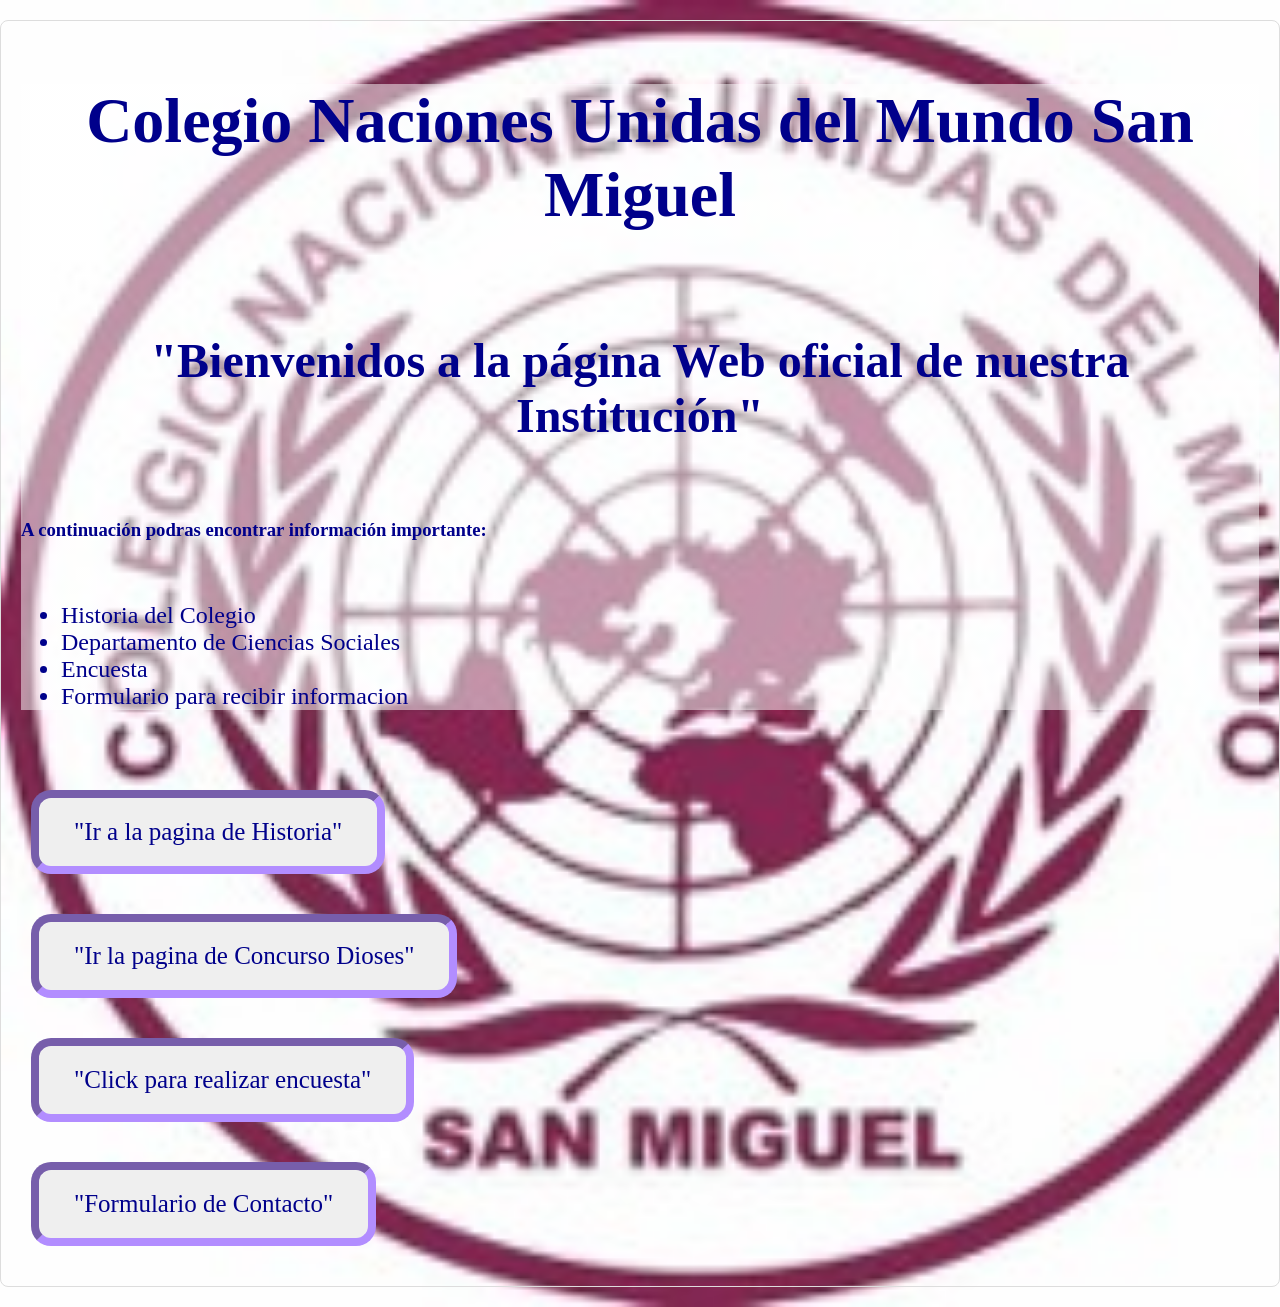
<file: index.html>
<!DOCTYPE html>
<html>
<head>
	<meta charset="utf-8">
	<meta name="viewport" content="width=device-width, initial-scale=1">
	<link rel="stylesheet"  href="vista/estilo/estilo.css">
	<title>Cnum</title>
</head>
<body>
	<div class="contenedor-con-fondo">
	<center>
	<div class="h1_titulo1_">
	<h1 class="h1__titulo1__">Colegio Naciones Unidas del Mundo San Miguel</h1>
</div>
	<br>
	<div class="h2_titulo2_">
	<h2 class="h2__titulo2__">"Bienvenidos a la página Web oficial de nuestra Institución"</h2>
</div>
</center>
	<br>
	<div class="h3_titulo3_">
	<h3 class="h3__titulo3__">A continuación podras encontrar información importante:</h3>
</div>
	<br>
	<div class="ul-">
	<ul class="_ul_">
		<li><a>Historia del Colegio</a></li>
		<li><a>Departamento de Ciencias Sociales</a></li>
		<li><a>Encuesta</a></li>
		<li><a>Formulario para recibir informacion</a></li>
	</ul>
	</div>
	</div>
<br>
	
<br>
<a href="vista/historia/historia.html"><button type="button">"Ir a la pagina de Historia"</button></a>
<br>
<a href="vista/Sociales/concurso.html"><button type="button">"Ir la pagina de Concurso Dioses"</button></a>
<br>
<a href="vista/encuesta/encuesta.html"><button type="button">"Click para realizar encuesta"</button></a>
<br>
<a href="vista/formularios/formularios.html"><button type="button">"Formulario de Contacto"</button></a>
<br>
</body>
</html>
</file>
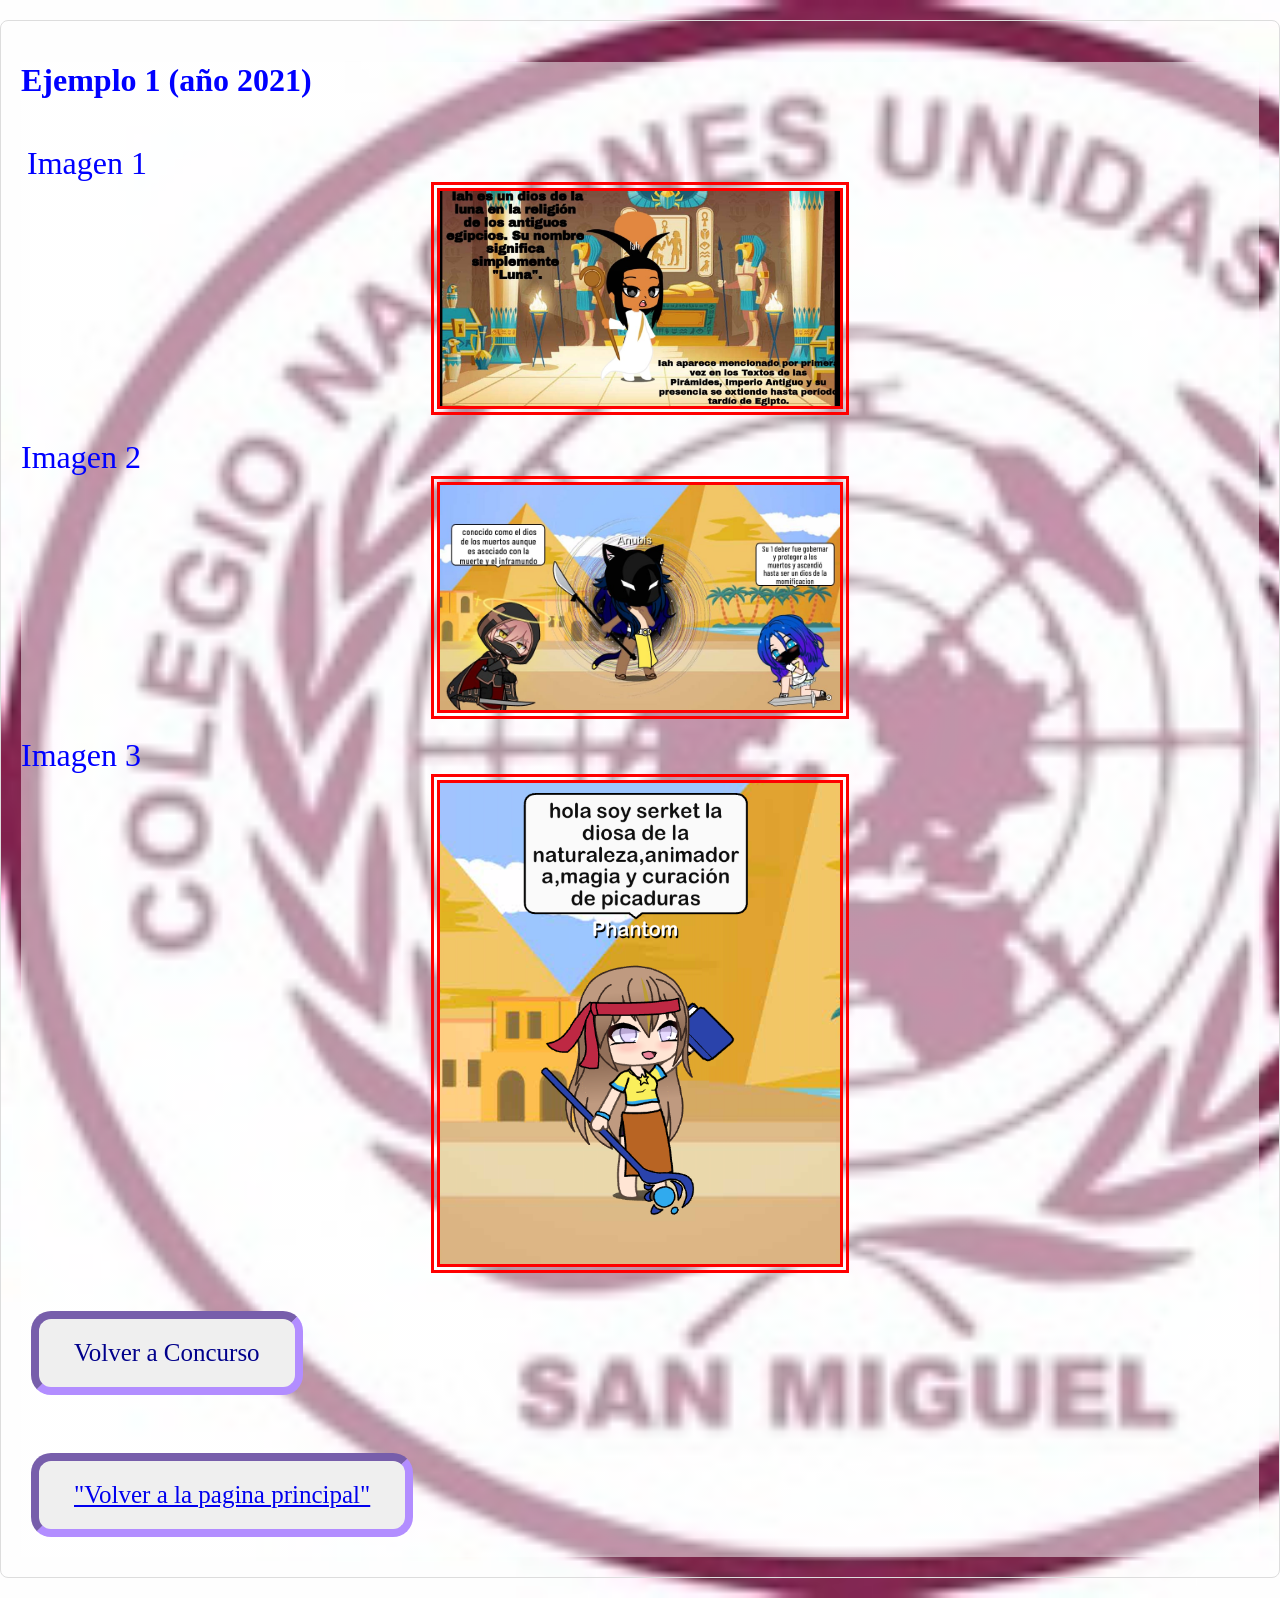
<file: vista/ejemplos/ejemplo1.html>
<!DOCTYPE html>
<html>
<head>
	<meta charset="utf-8">
	<meta name="viewport" content="width=device-width, initial-scale=1">
	<link rel="stylesheet" type="text/css" href="/vista/estilo/estilo.css">
	<title>ejemplos</title>
</head>
<body>
<div class="contenedor-con-fondo">
<h1 class="Ejemplo1">Ejemplo 1 (año 2021)</h1>
<br>
<div class="imagen1">Imagen 1
<img src="/vista/multimedial/malenaRothen.jpg">
</div>
<br>
<div class="imagen2">Imagen 2
<img src="/vista/multimedial/moraEugeni.jpg">
</div>
<br>
<div class="imagen3">Imagen 3
<img src="/vista/multimedial/valentinaSalinas.png">
</div>
<br>

<a href="/vista/Sociales/concurso.html"><button type="button">Volver a Concurso</button></a>
<br>
<br>
<a href="/cnum-actividades-practica/index.html"><button type="button">"Volver a la pagina principal"</a></button>
</div>
</body>
</html>
</file>
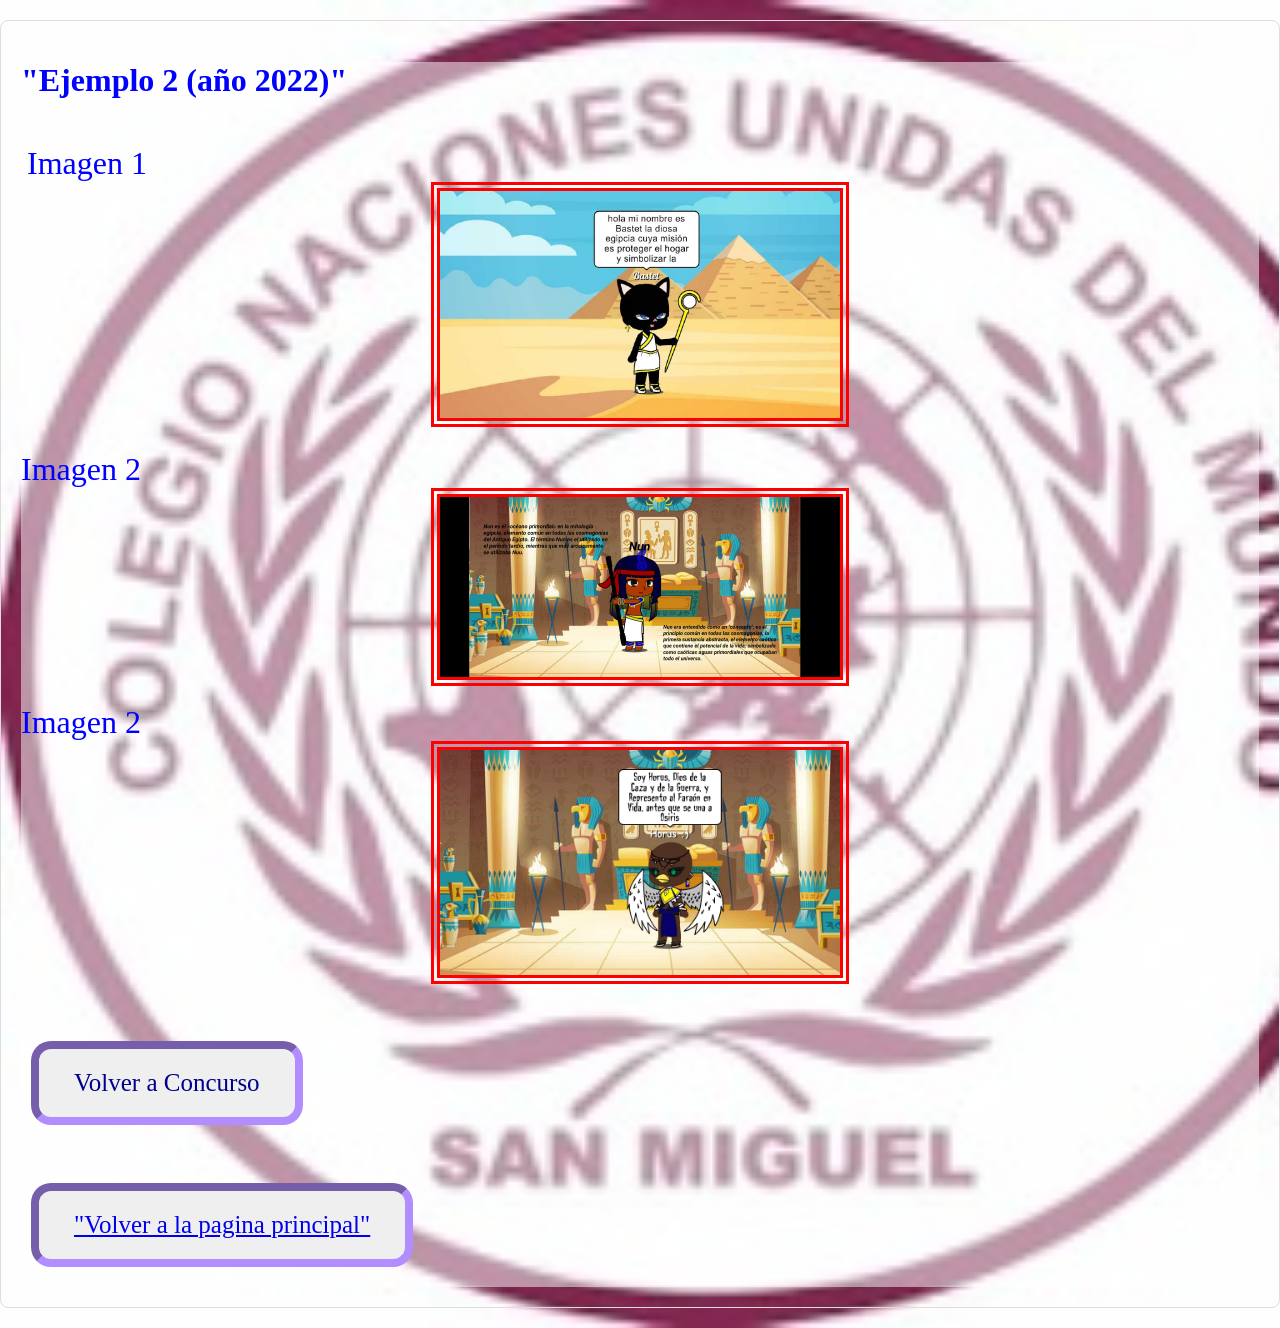
<file: vista/ejemplos/ejemplo2.html>
<!DOCTYPE html>
<html>
<head>
	<meta charset="utf-8">
	<meta name="viewport" content="width=device-width, initial-scale=1">
	<link rel="stylesheet" type="text/css" href="../estilo/estilo.css">
	<title>ejemplos</title>
</head>
<body>	
<div class="contenedor-con-fondo">
<h1 class="Ejemplo1">"Ejemplo 2 (año 2022)"</h1>
<br>
<div class="imagen1">Imagen 1
<img src="../multimedial/antonellaBustos.jpg">
</div>
<br>
<div class="imagen2">Imagen 2
<img src="../multimedial/agostinaLazcano.png">
</div>
<br>
<div class="imagen3">Imagen 2
<img src="../multimedial/luzDiaz.jpg">
<br>
</div>
<a href="../Sociales/concurso.html"><button type="button">Volver a Concurso</button></a>
<br>
<br>
<a href="../../index.html"><button type="button">"Volver a la pagina principal"</a></button>
</div>
</body>
</html>
</file>
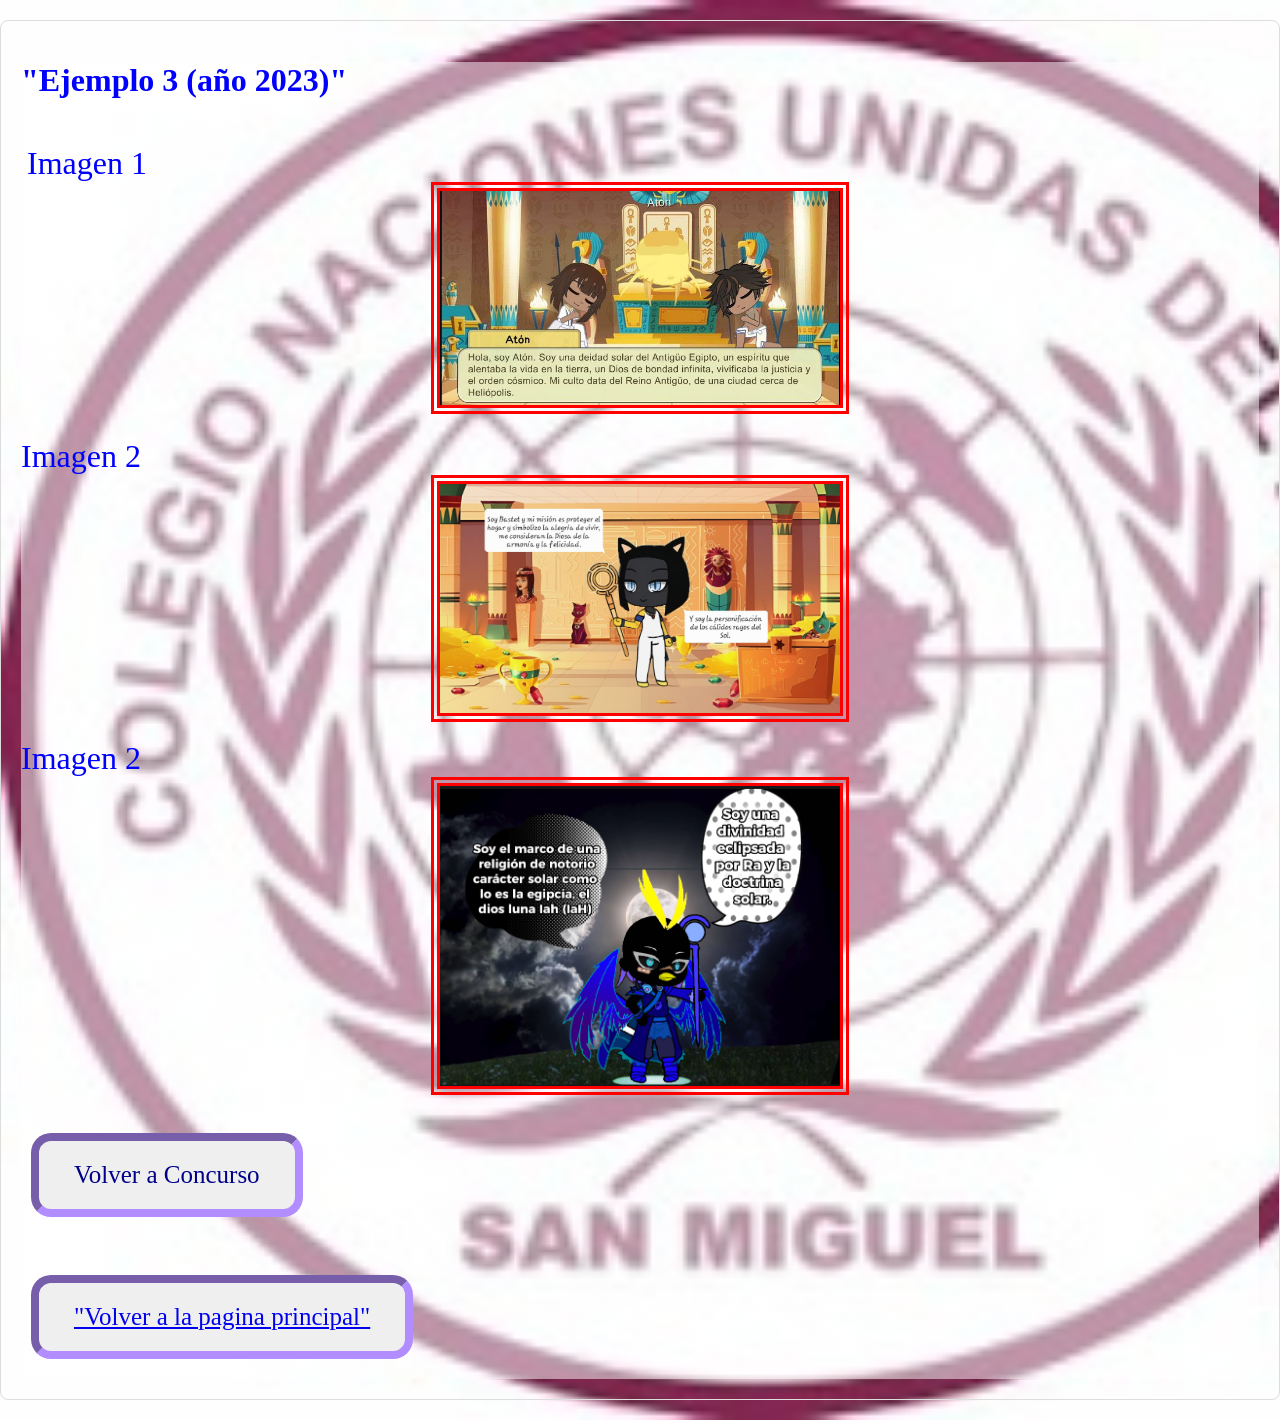
<file: vista/ejemplos/ejemplo3.html>
<!DOCTYPE html>
<html>
<head>
	<meta charset="utf-8">
	<meta name="viewport" content="width=device-width, initial-scale=1">
	<link rel="stylesheet" type="text/css" href="../estilo/estilo.css">
	<title>	Ejemplos</title>
</head>
<body>
<div class="contenedor-con-fondo">
<h1 class="Ejemplo1">"Ejemplo 3 (año 2023)"</h1>
<br>
<div class="imagen1">Imagen 1
<img src="../multimedial/avalosJazmin.jpg">
</div>
<br>
<div class="imagen2">Imagen 2
<img src="../multimedial/barrazaValentina.jpg">
</div>
<br>
<div class="imagen3">Imagen 2
<img src="../multimedial/esparzaSanti.png">
</div>
<br>
<a href="../Sociales/concurso.html"><button type="button">Volver a Concurso</button></a>
<br>
<br>
<a href="../../index.html"><button type="button">"Volver a la pagina principal"</a></button>
</div>
</body>
</html>
</file>
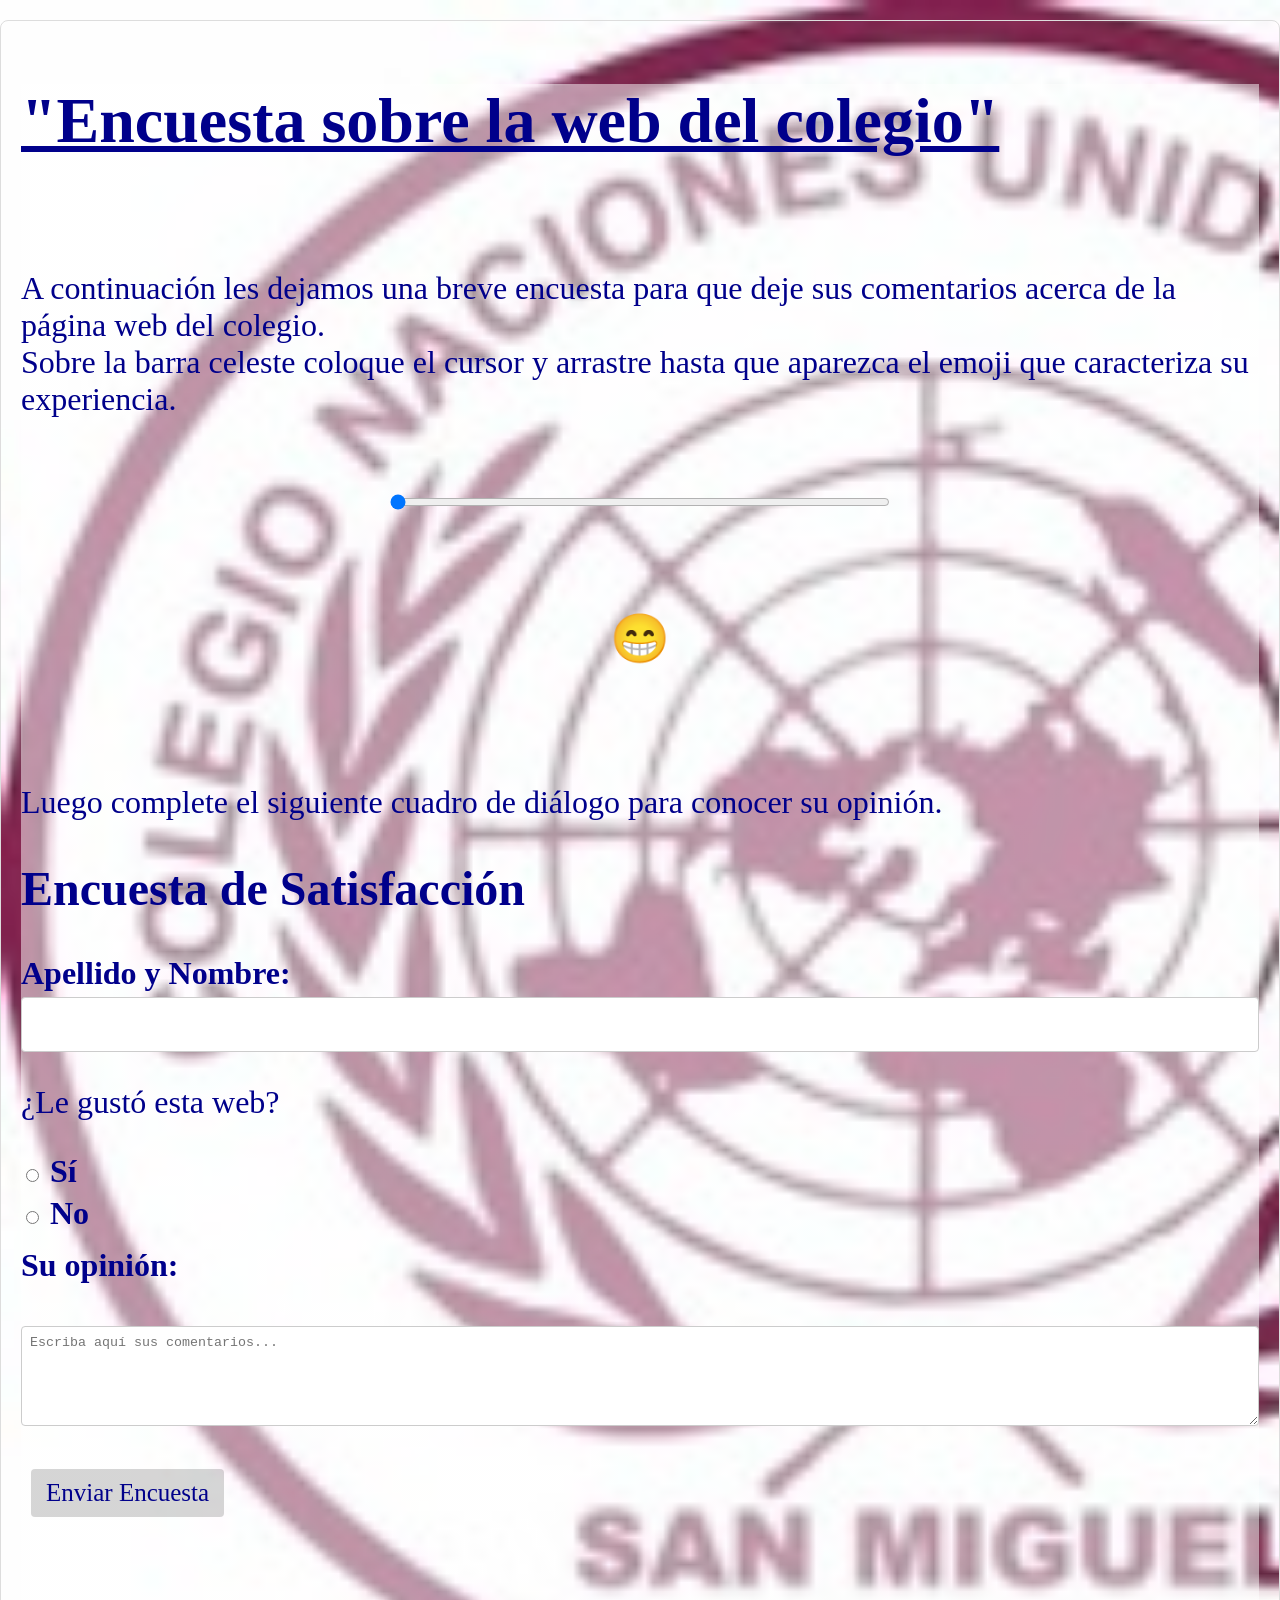
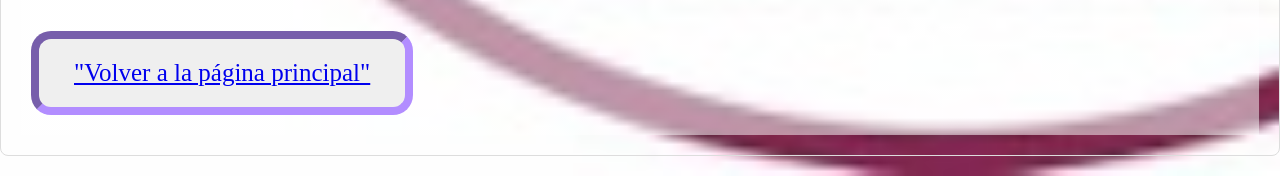
<file: vista/encuesta/encuesta.html>
<!DOCTYPE html>
<html lang="es">
<head>
	<meta charset="utf-8">
	<meta name="viewport" content="width=device-width, initial-scale=1">
	<link rel="stylesheet" type="text/css" href="../estilo/estilo.css">
	<title>Encuesta</title>
</head>
<body>
<div class="contenedor-con-fondo">
<div class="h1_titulo1_">
<h1 class="h1__titulo1__"><u>"Encuesta sobre la web del colegio"</u></h1>
<br>
<div class="contenedor_parrafo">
<p class="contenedor_parrafo_p">
A continuación les dejamos una breve encuesta para que deje sus comentarios acerca de la página web del colegio.
<br> Sobre la barra celeste coloque el cursor y arrastre hasta que aparezca el emoji que caracteriza su experiencia.
<center>
<label>
<div class="big-emoji">
<input class="big-slider" type="range" min="0" max="4" value="0" oninput="emoji.innerText = 
['🥲', '😒', '😐', '🙂', '😁'] [this.value]">
<p id="emoji">😁</p>
</label>
</center>
</div>
<br>
<div class="contenedor_parrafo">
<p class="contenedor_parrafo_p">
Luego complete el siguiente cuadro de diálogo para conocer su opinión.
</p>
<h2>Encuesta de Satisfacción</h2>
    <form action="#" method="POST">
        <div class="campo">
        <label for="nombreCompleto">Apellido y Nombre:</label>
        <input type="text" id="nombreCompleto" name="nombreCompleto" required>
        </div>

        <div class="campo">
            <p>¿Le gustó esta web?</p>
            <div class="opciones">
                <label>
                    <input type="radio" name="gustaWeb" value="si" required> Sí
                </label>
                <label>
                    <input type="radio" name="gustaWeb" value="no"> No
                </label>
            </div>
        </div>
        <div class="campo">
            <label for="opinion">Su opinión:</label>
            <br>
            <textarea id="opinion" name="opinion" placeholder="Escriba aquí sus comentarios..."></textarea>
        </div>
        <button type="submit" class="boton">Enviar Encuesta</button>
    </form>
<br>
<br>
<a href="../../index.html"><button type="button">"Volver a la página principal"</a>
</body>
</html>
</file>
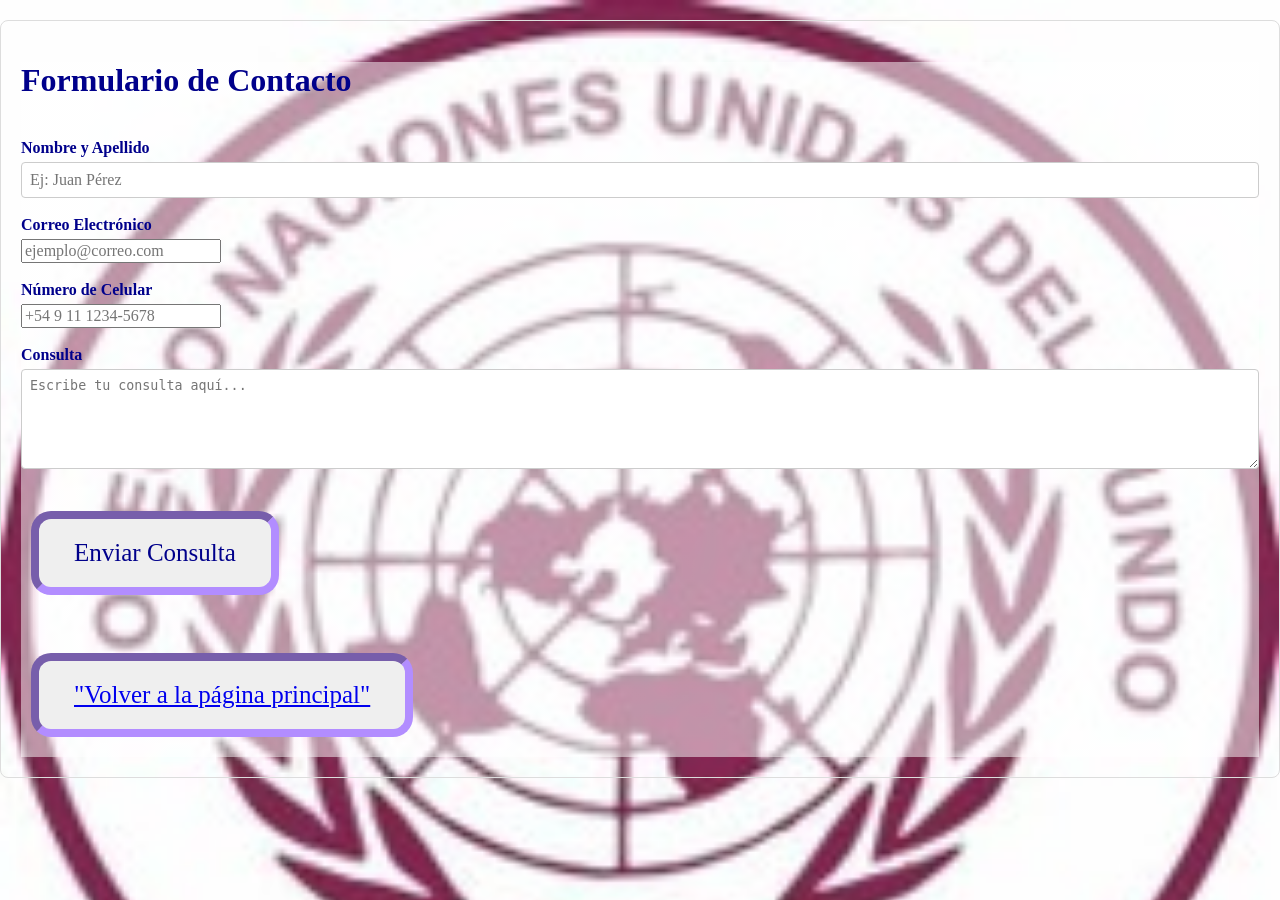
<file: vista/formularios/formularios.html>
<!DOCTYPE html>
<html>
<head>
	<meta charset="utf-8">
	<meta name="viewport" content="width=device-width, initial-scale=1">
	<link rel="stylesheet" type="text/css" href="../estilo/estilo.css">
	<title>	Formularios</title>
</head>
<body>
	<div class="contenedor-con-fondo">
	<div class="form-container">
        <h1>Formulario de Contacto</h1>
        <br>
        <form id="contactForm">
            <div class="form-group">
                <label for="nombre" class="required">Nombre y Apellido</label>
                <input type="text" id="nombre" name="nombre" required placeholder="Ej: Juan Pérez">
            </div>
            <br>
            <div class="form-group">
                <label for="email" class="required">Correo Electrónico</label>
                <input type="email" id="email" name="email" required placeholder="ejemplo@correo.com">
            </div>
            <br>
            <div class="form-group">
                <label for="telefono">Número de Celular</label>
                <input type="tel" id="telefono" name="telefono" placeholder="+54 9 11 1234-5678">
            </div>
            <br>
            <div class="form-group">
                <label for="consulta" class="required">Consulta</label>
                <textarea id="consulta" name="consulta" required placeholder="Escribe tu consulta aquí..."></textarea>
            </div>
            <br>
            <button type="submit" class="btn-enviar">Enviar Consulta</button>
        </form>
        </div>
  <br> 
<a href="../../index.html"><button type="button">"Volver a la página principal"</a>
</body>
</html>
</file>
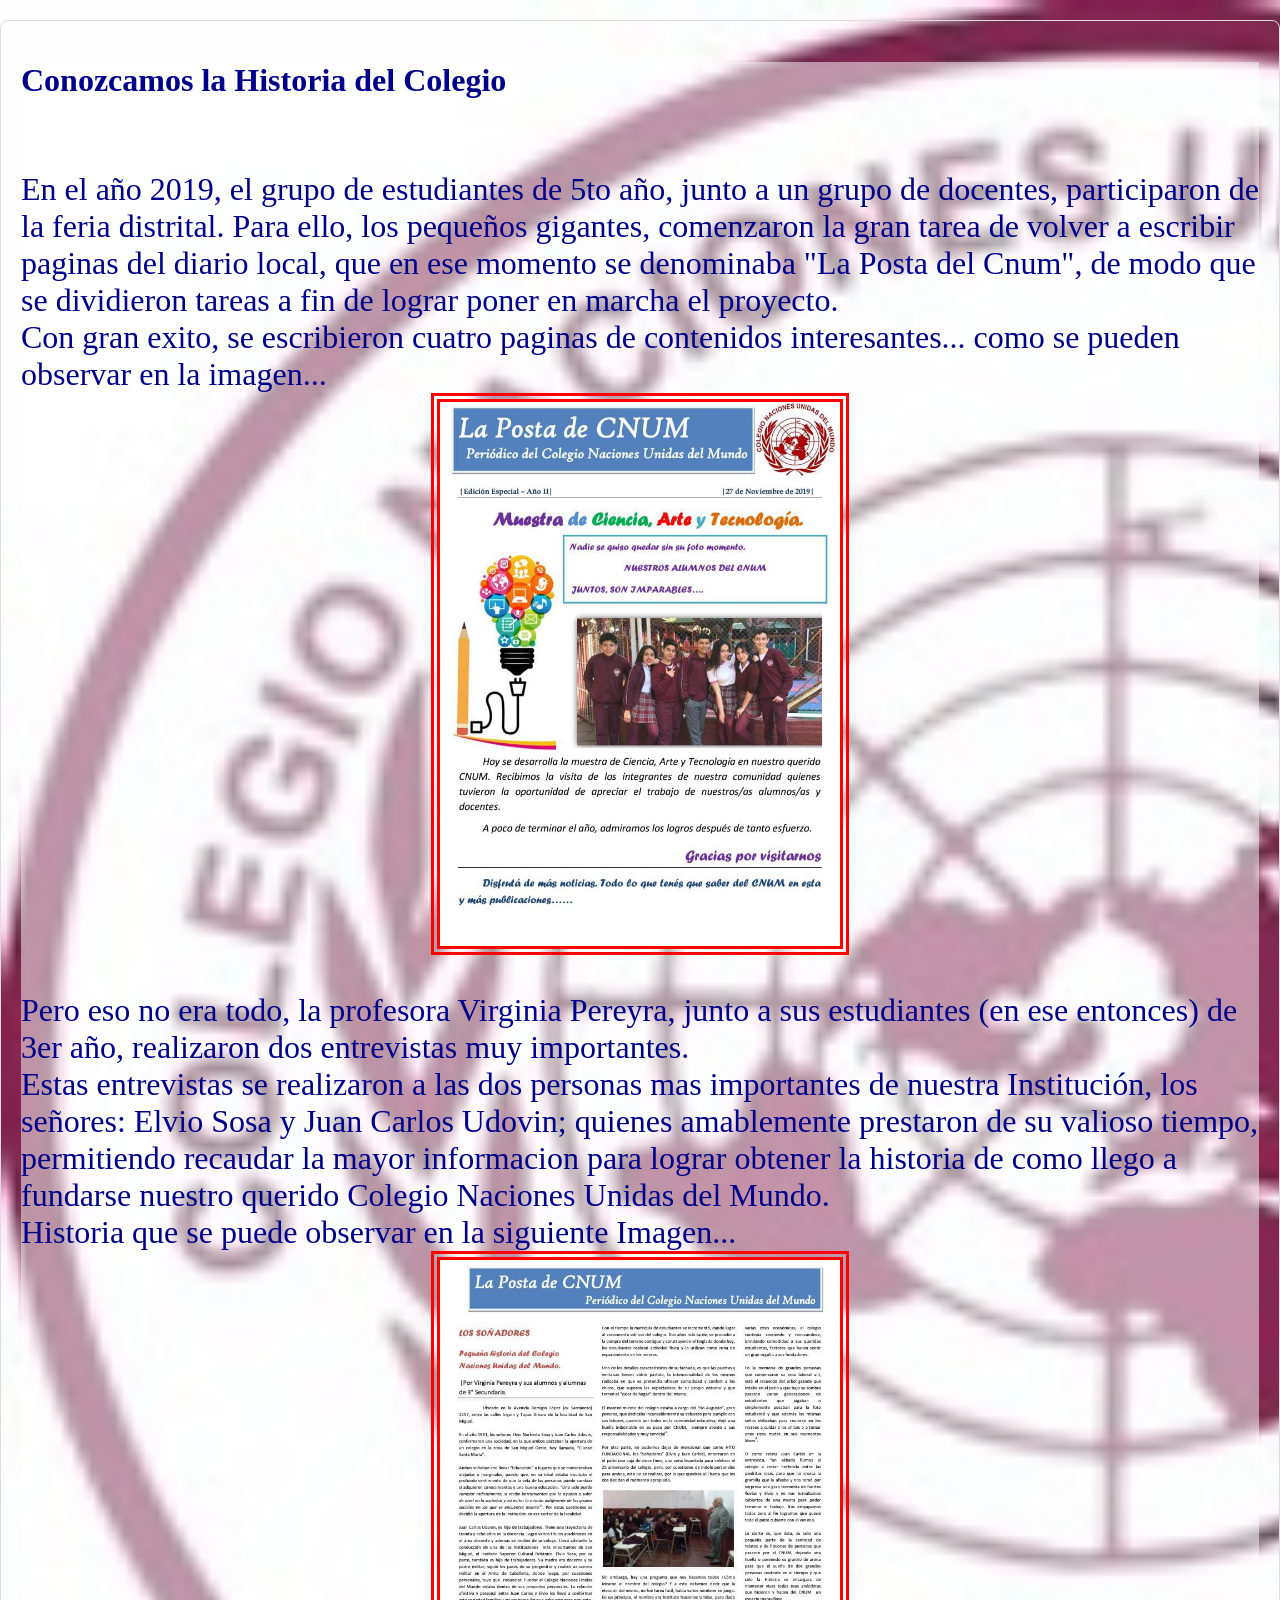
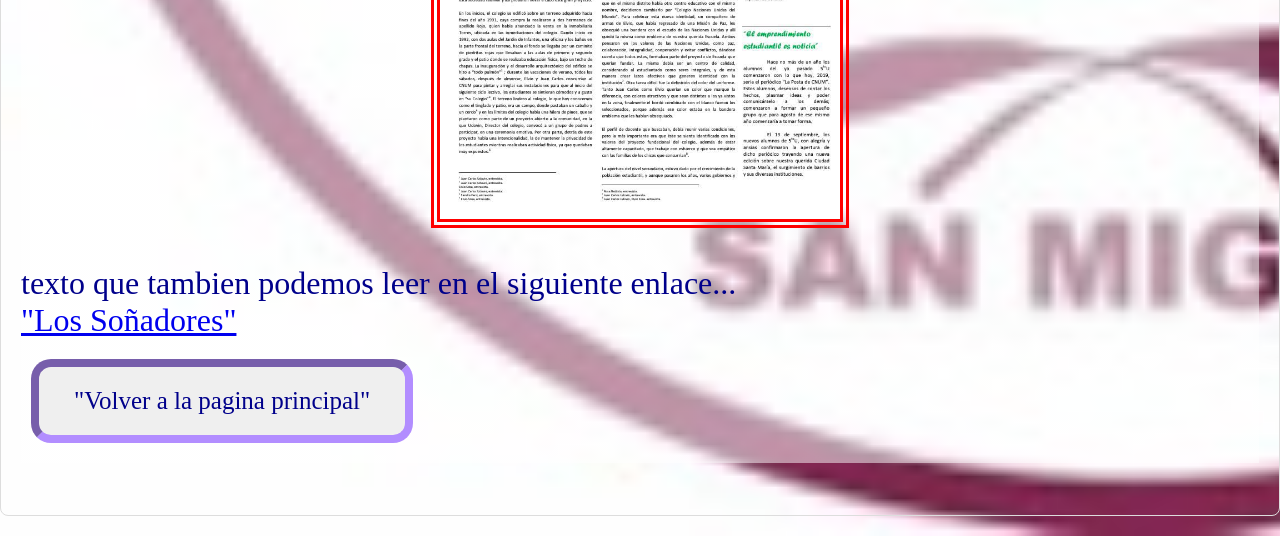
<file: vista/historia/historia.html>
<!DOCTYPE html>
<html>
<head>
	<meta charset="utf-8">
	<meta name="viewport" content="width=device-width, initial-scale=1">
	<link rel="stylesheet" type="text/css" href="../estilo/estilo.css">
	<title>Historia</title>
</head>
<body>
	<div class="contenedor-con-fondo">
	<h1 class="Conozcamos-la-historia">Conozcamos la Historia del Colegio</h1>
	<br>
	<div class="-historia-">
	<p class="-Historia-">
	En el año 2019, el grupo de estudiantes de 5to año, junto a un grupo de docentes, participaron de la feria distrital. Para ello, los pequeños gigantes, comenzaron la gran tarea de volver a escribir paginas del diario local, que en ese momento se denominaba "La Posta del Cnum", de modo que se dividieron tareas a fin de lograr poner en marcha el proyecto.
	<br>Con gran exito, se escribieron cuatro paginas de contenidos interesantes...
	como se pueden observar en la imagen...
		<br>
	<img src="../multimedial/paginaPpal.jpeg">
	<br>
	Pero eso no era todo, la profesora Virginia Pereyra, junto a sus estudiantes (en ese entonces) de 3er año, realizaron dos entrevistas muy importantes.
	<br> Estas entrevistas se realizaron a las dos personas mas importantes de nuestra Institución, los señores: Elvio Sosa y Juan Carlos Udovin; quienes amablemente prestaron de su valioso tiempo, permitiendo recaudar la mayor informacion para lograr obtener la historia de como llego a fundarse nuestro querido Colegio Naciones Unidas del Mundo.
	<br>Historia que se puede observar en la siguiente Imagen...
	<img src="../multimedial/losSoñadores.jpeg">
	<br>texto que tambien podemos leer en el  siguiente enlace...
	<br>
	<a href="../historia/losSoñadores.html">"Los Soñadores"
	<br>
<a href="../../index.html"><button type="button">"Volver a la pagina principal"</button></a>
</div>
</body>
</html>
</file>
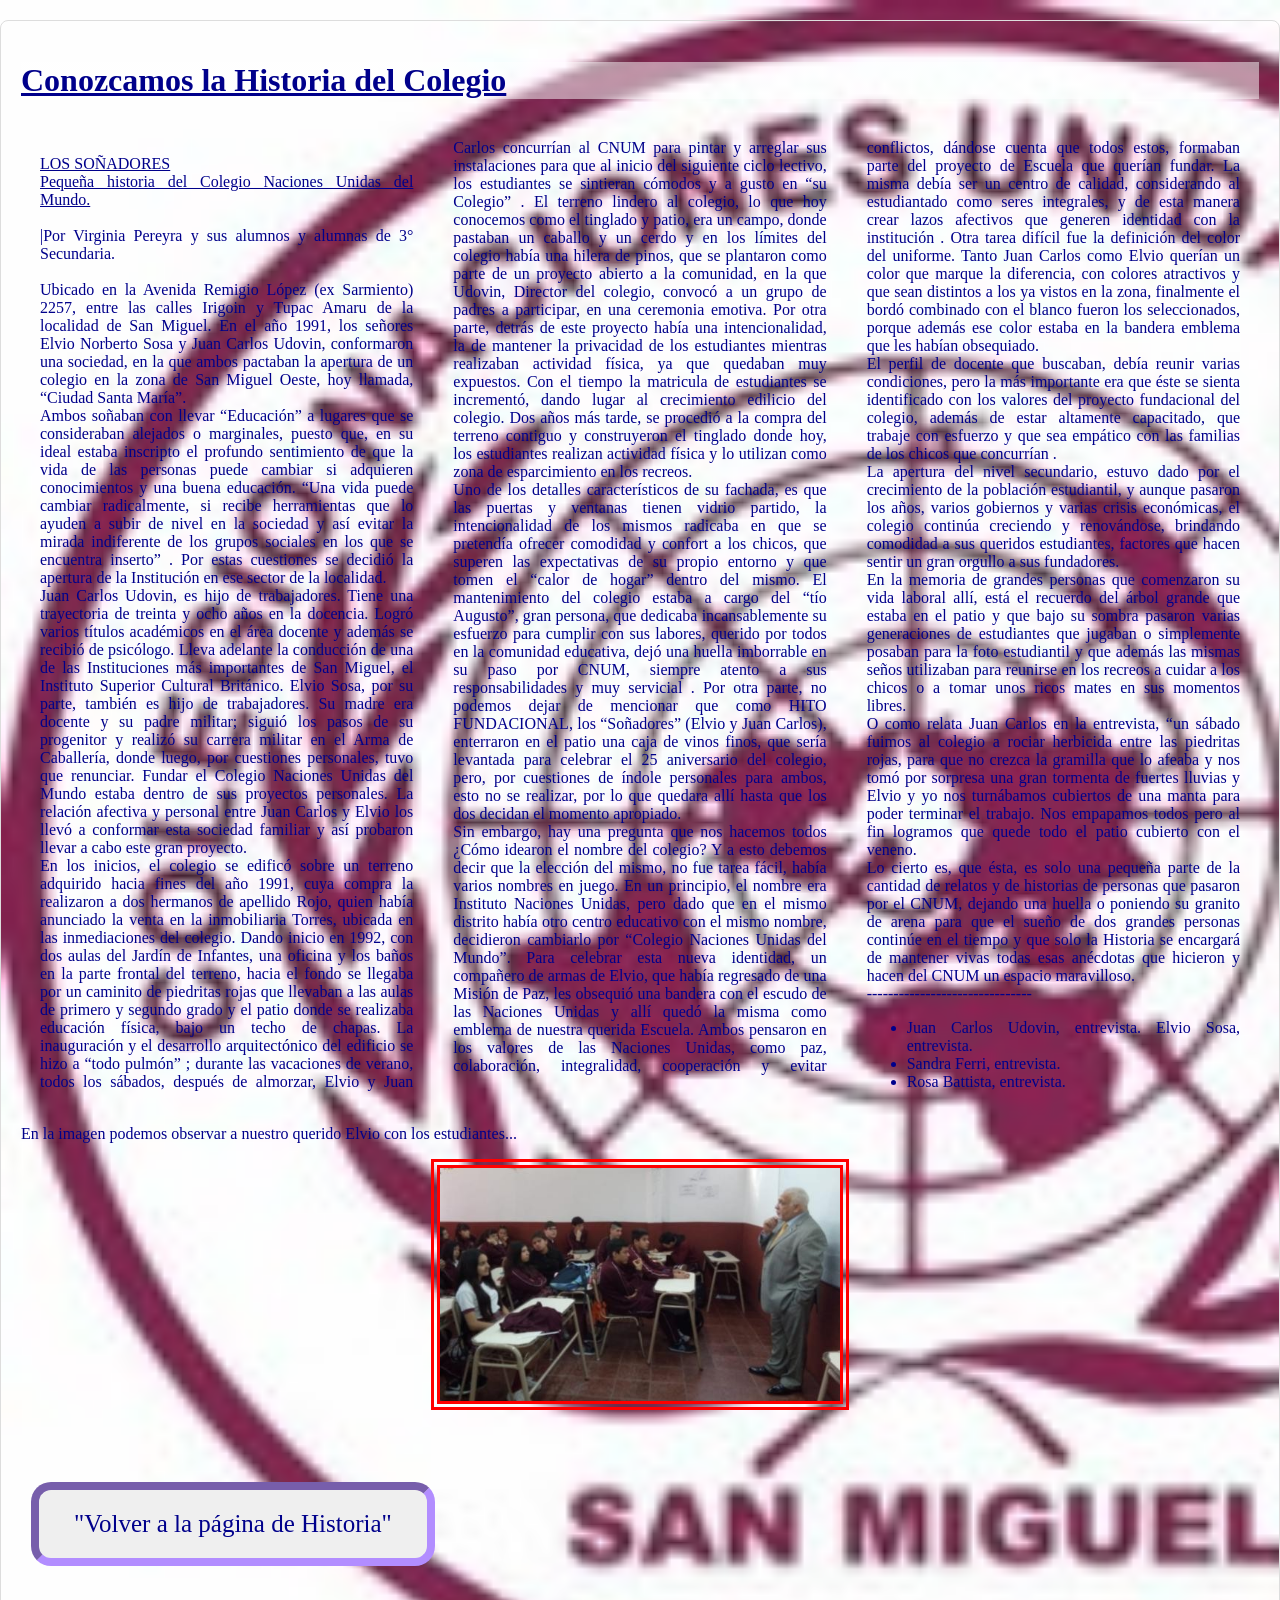
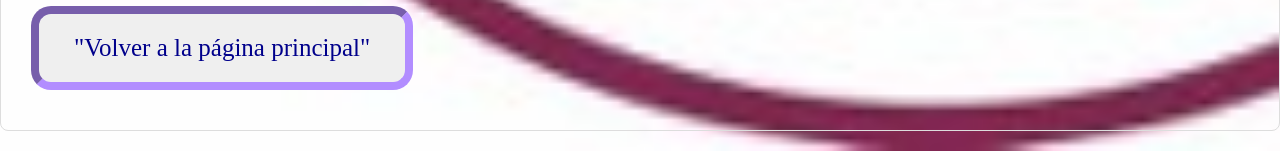
<file: vista/historia/losSoñadores.html>
<!DOCTYPE html>
<html>
<head>
	<meta charset="utf-8">
	<meta name="viewport" content="width=device-width, initial-scale=1">
	<link rel="stylesheet" type="text/css" href="../estilo/estilo.css">
	<title>	Los Soñadores</title>
</head>
<body>
<div class="contenedor-con-fondo">
	<h1 class="articulo-periodico-1"><u>Conozcamos la Historia del Colegio</u></h1></div>
	<br>
<div class="articulo-periodico">
	<p class="articulo-periodico_p"><u>LOS SOÑADORES</u>
	<br> 
<u>Pequeña historia del Colegio Naciones Unidas del Mundo.</u>
<br>
 <br>|Por Virginia Pereyra y sus alumnos y alumnas de 3° Secundaria. 
 <br>
 <br>
Ubicado en la Avenida Remigio López (ex Sarmiento) 2257, entre las calles Irigoin y Tupac Amaru de la localidad de San Miguel.  
En el año 1991, los señores Elvio Norberto Sosa y Juan Carlos Udovin, conformaron una sociedad, en la que ambos pactaban la apertura de un colegio en la zona de San Miguel Oeste, hoy llamada, “Ciudad Santa María”. 
<br>
Ambos soñaban con llevar “Educación” a lugares que se consideraban alejados o marginales, puesto que, en su ideal estaba inscripto el profundo sentimiento de que la vida de las personas puede cambiar si adquieren conocimientos y una buena educación. “Una vida puede cambiar radicalmente, si recibe herramientas que lo ayuden a subir de nivel en la sociedad y así evitar la mirada indiferente de los grupos sociales en los que se encuentra inserto” . Por estas cuestiones se decidió la apertura de la Institución en ese sector de la localidad. 
<br>
Juan Carlos Udovin, es hijo de trabajadores. Tiene una trayectoria de treinta y ocho años en la docencia. Logró varios títulos académicos en el área docente y además se recibió de psicólogo. Lleva adelante la conducción de una de las Instituciones  más importantes de San Miguel, el Instituto Superior Cultural Británico. Elvio Sosa, por su parte, también es hijo de trabajadores. Su madre era docente y su padre militar; siguió los pasos de su progenitor y realizó su carrera militar en el Arma de Caballería, donde luego, por cuestiones personales, tuvo que  renunciar. Fundar el Colegio Naciones Unidas del Mundo estaba dentro de sus proyectos personales. La relación afectiva y personal entre Juan Carlos y Elvio los llevó a conformar esta sociedad familiar y así probaron llevar a cabo este gran proyecto. 
<br>
En los inicios, el colegio se edificó sobre un terreno adquirido hacia fines del año 1991, cuya compra la realizaron a dos hermanos de apellido Rojo, quien había anunciado la venta en la inmobiliaria Torres, ubicada en las inmediaciones del colegio. Dando inicio en 1992, con dos aulas del Jardín de Infantes, una oficina y los baños en la parte frontal del terreno, hacia el fondo se llegaba por un caminito de piedritas rojas que llevaban a las aulas de primero y segundo grado y el patio donde se realizaba educación física, bajo un techo de chapas. La inauguración y el desarrollo arquitectónico del edificio se hizo a “todo pulmón”  ; durante las vacaciones de verano, todos los sábados, después de almorzar, Elvio y Juan Carlos concurrían al CNUM para pintar y arreglar sus instalaciones para que al inicio del siguiente ciclo lectivo, los estudiantes se sintieran cómodos y a gusto en “su Colegio” . El terreno lindero al colegio, lo que hoy conocemos como el tinglado y patio, era un campo, donde pastaban un caballo y un cerdo  y en los límites del colegio había una hilera de pinos, que se plantaron como parte de un proyecto abierto a la comunidad, en la que Udovin, Director del colegio, convocó a un grupo de padres a participar, en una ceremonia emotiva. Por otra parte, detrás de este proyecto había una intencionalidad, la de mantener la privacidad de los estudiantes mientras realizaban actividad física, ya que quedaban muy expuestos.  
Con el tiempo la matricula de estudiantes se incrementó, dando lugar al crecimiento edilicio del colegio. Dos años más tarde, se procedió a la compra del terreno contiguo y construyeron el tinglado donde hoy, los estudiantes realizan actividad física y lo utilizan como zona de esparcimiento en los recreos. 
<br>
Uno de los detalles característicos de su fachada, es que las puertas y ventanas tienen vidrio partido, la intencionalidad de los mismos radicaba en que se pretendía ofrecer comodidad y confort a los chicos, que superen las expectativas de su propio entorno y que tomen el “calor de hogar” dentro del mismo. 
El mantenimiento del colegio estaba a cargo del “tío Augusto”, gran persona, que dedicaba incansablemente su esfuerzo para cumplir con sus labores, querido por todos en la comunidad educativa, dejó una huella imborrable en su paso por CNUM,  siempre atento a sus responsabilidades y muy servicial .  
Por otra parte, no podemos dejar de mencionar que como HITO FUNDACIONAL, los “Soñadores” (Elvio y Juan Carlos), enterraron en el patio una caja de vinos finos, que sería levantada para celebrar el 25 aniversario del colegio, pero, por cuestiones de índole personales para ambos, esto no se realizar, por lo que quedara allí hasta que los dos decidan el momento apropiado. 
<br>  
Sin embargo, hay una pregunta que nos hacemos todos ¿Cómo idearon el nombre del colegio? Y a esto debemos decir que la elección del mismo, no fue tarea fácil, había varios nombres en juego. En un principio, el nombre era Instituto Naciones Unidas, pero dado que en el mismo distrito había otro centro educativo con el mismo nombre, decidieron cambiarlo por “Colegio Naciones Unidas del Mundo”. Para celebrar esta nueva identidad, un compañero de armas de Elvio, que había regresado de una Misión de Paz, les obsequió una bandera con el escudo de las Naciones Unidas y allí quedó la misma como emblema de nuestra querida Escuela. Ambos pensaron en los valores de las Naciones Unidas, como paz, colaboración, integralidad, cooperación y evitar conflictos, dándose cuenta que todos estos, formaban parte del proyecto de Escuela que querían fundar. La misma debía ser un centro de calidad, considerando al estudiantado como seres integrales, y de esta manera crear lazos afectivos que generen identidad con la institución . Otra tarea difícil fue la definición del color del uniforme. Tanto Juan Carlos como Elvio querían un color que marque la diferencia, con colores atractivos y que sean distintos a los ya vistos en la zona, finalmente el bordó combinado con el blanco fueron los seleccionados, porque además ese color estaba en la bandera emblema que les habían obsequiado. 
<br>
El perfil de docente que buscaban, debía reunir varias condiciones, pero la más importante era que éste se sienta identificado con los valores del proyecto fundacional del colegio, además de estar altamente capacitado, que trabaje con esfuerzo y que sea empático con las familias de los chicos que concurrían .
<br> 
La apertura del nivel secundario, estuvo dado por el crecimiento de la población estudiantil, y aunque pasaron los años, varios gobiernos y varias crisis económicas, el colegio continúa creciendo y renovándose, brindando comodidad a sus queridos estudiantes, factores que hacen sentir un gran orgullo a sus fundadores. 
<br>
En la memoria de grandes personas que comenzaron su vida laboral allí, está el recuerdo del árbol grande que estaba en el patio y que bajo su sombra pasaron varias generaciones de 
estudiantes que jugaban o simplemente posaban para la foto estudiantil y que además las mismas seños utilizaban para reunirse en los recreos a cuidar a los chicos o a tomar unos ricos mates en sus momentos libres. 
<br>
O como relata Juan Carlos en la entrevista, “un sábado fuimos al colegio a rociar herbicida entre las piedritas rojas, para que no crezca la gramilla que lo afeaba y nos tomó por sorpresa una gran tormenta de fuertes lluvias y Elvio y yo nos turnábamos cubiertos de una manta para poder terminar el trabajo. Nos empapamos todos pero al fin logramos que quede todo el patio cubierto con el veneno.
<br> 
Lo cierto es, que ésta, es solo una pequeña parte de la cantidad de relatos y de historias de personas que pasaron por el CNUM, dejando una huella o poniendo su granito de arena para que el sueño de dos grandes personas continúe en el tiempo y que solo la Historia se encargará de mantener vivas todas esas anécdotas que hicieron y hacen del CNUM  un espacio maravilloso. 
<br>
-------------------------------
  <ul>
  <li><a>Juan Carlos Udovin, entrevista. Elvio Sosa, entrevista.</a></li> 
  <li><a>Sandra Ferri, entrevista. </a></li>
  <li><a>Rosa Battista, entrevista.</a></li>
</div>
   <br>
   <div class="imagen__e">
  <p>En la imagen podemos observar a nuestro querido Elvio con los estudiantes...</p>
  <img src="../multimedial/elvioCnum.jpg">
</div>
</div>
</p>
<br>
<br>
<a href="historia.html"><button	type="button">"Volver a la página de Historia"</button></a>
<br>
<a href="../../index.html"><button type="button">"Volver a la página principal"</button></a>
</body>
</html>
</file>
<file: vista/estilo/estilo.css>
body {
	background-image: url("../multimedial/logoCnum.jpg"); background-repeat: no-repeat;
	font-family: sans-serif; color: black; background-color: pink; background-size: cover;
}

.contenedor-con-fondo {
	position: relative; color: black; 
	background: linear-gradient(rgba(255,255,255,0.5), rgba(255,255,255,0.5));
	background-image: url("logoCnum.jpg") center/cover;
}

.Concurso-Dioses-egipcios {
	font-family: broadway; color: darkblue; font-size: 2em; 

}

.Concurso-Dioses-egipcios:hover{
	color: green;
}

.h1_titulo1_ {
	font-family: broadway; color: darkblue; font-size: 2em;
}

.h2_titulo2_ {
	font-family: broadway; color: darkblue; font-size: 2em;
}

.h3_titulo3_ {
	font-family: broadway; color: darkblue; font-size: 1em;
}

.ul- {
	font-family: broadway; color: darkblue; font-size: 1.5em;
}
button:hover{
	background-color: #3333;
}

button { 
 	border:8px inset #b28dff; color: darkblue; 
 	padding:20px 35px 20px 35px;  border-radius:20px;  margin:20px 10px; font-size:25px; 
 	font-family:broadway; cursor:pointer; 
}

.Conozcamos-la-historia {
	font-family: broadway; color: darkblue;
}

.Conozcamos-la-historia:hover{
	color: lightblue;
}

.Ejemplo1 {
	font-family: broadway; color: blue;
}

.Ejemplo1:hover{
	color: yellowgreen;
}

.imagen1 {
	border:5px; color: blue; padding: 1px 3px 1px 3px; border-radius: 5px; margin: 5px 3px;
	cursor: pointer; font-family: broadway; color: 	blue; font-size: 2em;
}
.imagen1:hover{
	color: yellowgreen;
}
img {border-width: 9px; border-style: double; border-color: red; width:	400px; height: auto; }

img {display: block; margin-left: auto; margin-right: auto;}

.imagen2 {
	font-family: broadway; color: blue; font-size: 2em;
}
.imagen2:hover{
	color: yellowgreen;
}	
.imagen3 {
	font-family: broadway; color: blue; font-size: 2em;
}
.imagen3:hover{
	color: yellowgreen;
}

.contenedor_parrafo:hover {
	color: yellowgreen;
}

.contenedor_parrafo_p {
	font-family: broadway; font-size: 1em; color: darkblue;
}

.contenedor_parrafo_p:hover {
	color: yellowgreen;
}
.big-slider {
    width: 500px;   
    height: 100px;   
}

.big-emoji {
    font-size: 3rem; 
}

input {
	font-family: broadway; color: darkblue; font-size: 1em;
}

input:hover	{
	color: yellowgreen;
}
body {
            font-family: broadway;
            margin: 20px auto;
            padding: 20px;
            border: 1px solid #ddd;
            border-radius: 8px;
        }
        .campo {
            margin-bottom: 15px;
        }
        label {
            display: block;
            margin-bottom: 5px;
            font-weight: bold;
        }
        input[type="text"], textarea {
            width: 100%;
            padding: 8px;
            border: 1px solid #ccc;
            border-radius: 4px;
            box-sizing: border-box;
        }
        textarea {
            height: 100px;
            resize: vertical;
        }
.opciones {
            margin: 10px 0;
        }
        .boton {
            background-color: #3333;
            color: darkblue;
            padding: 10px 15px;
            border: none;
            border-radius: 4px;
            cursor: pointer;
        }
        .boton:hover {
            background-color: #3333;
        }
         .los-sonadores- {
         	font-family: broadway; color: darkblue; font-size: 2em;
         	margin: 20px auto;
         }
         .-historia- {
         	font-family: broadway; color: darkblue; font-size: 2em;
         	margin: 20px auto;
         }

         .form-container {
            font-family: broadway; color: darkblue;
         }

         video {
            width: 600px; height: 600px;
        }

    .articulo-periodico {
        column-count: 3; column-gap: 40px; column-rule: none; font-family: broadway; color: darkblue; font-size: 1em;
        text-align: justify; margin: 0 auto; max-width: 1200px;
    }

    .articulo-periodico-1 {
        font-family: broadway; font-size: 2em; color: darkblue;
    } 

    .articulo-periodico-1:hover  {
        color: pink;
    }

    .imagen__e {
        font-family: broadway; font-size: 1em; color: darkblue;
    }
</file>
